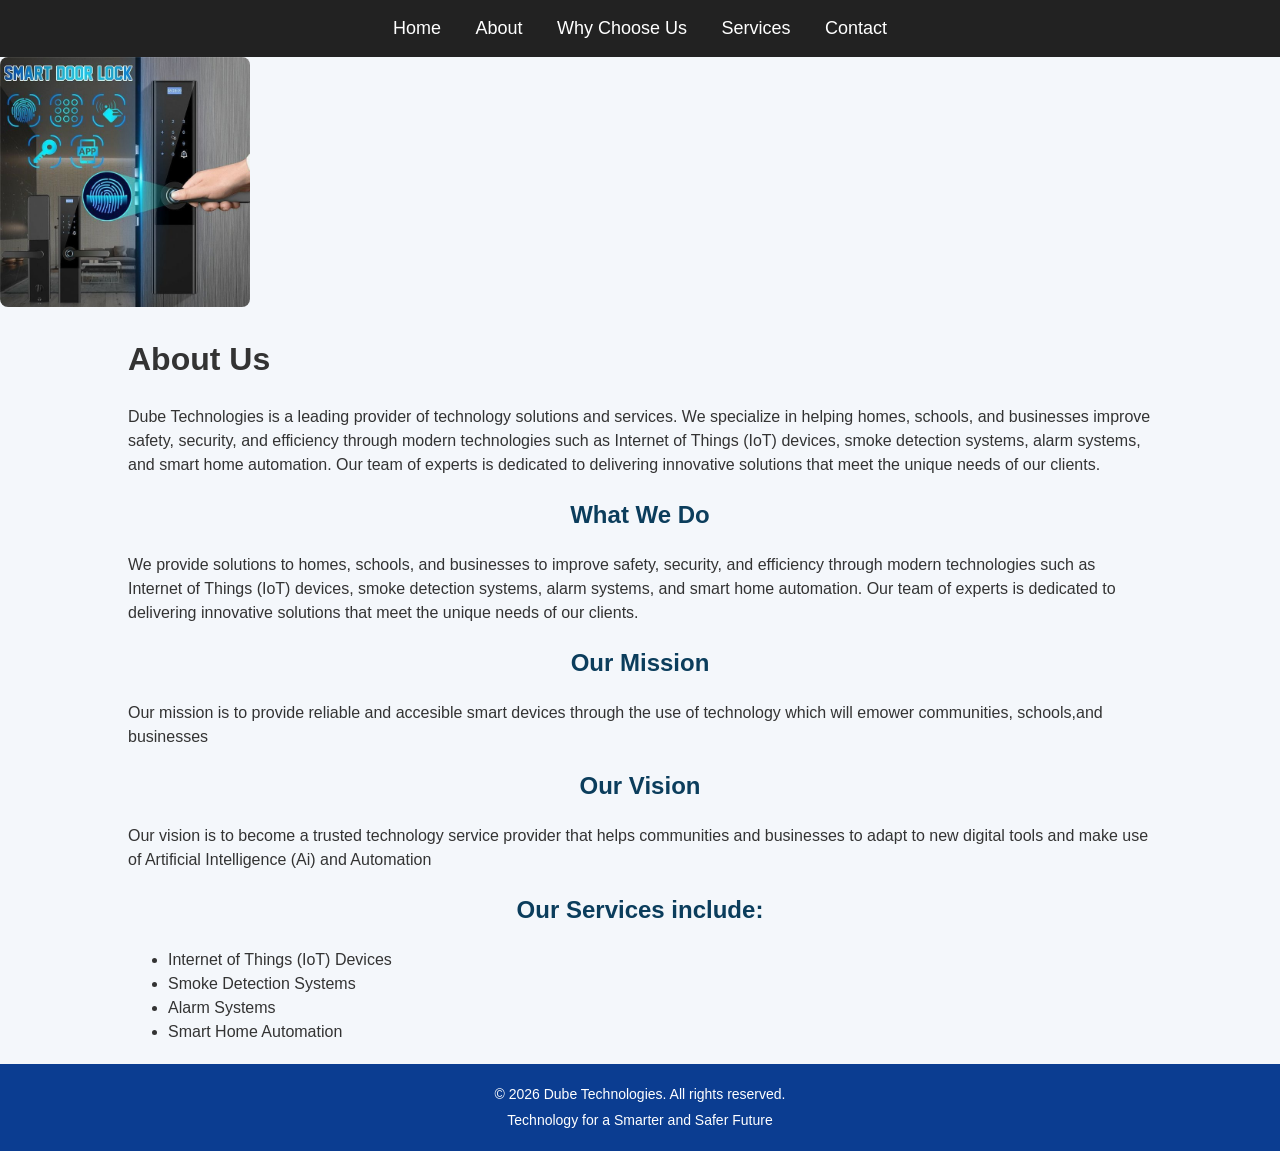
<file: Dube Technologies Website/about.html>
<!DOCTYPE html>
<html lang="en">

<head>
   <title>Dube Technologies-About Us</title>
   <link rel="stylesheet" href="style.css">
   <script src="script.js" defer></script>
</head>

<body>
    <nav>
       <a href="home.html">Home</a>
       <a href="about.html">About</a>
       <a href="why choose us.html">Why Choose Us</a>
       <a href="services.html">Services</a>
       <a href="contact.html">Contact</a>
    </nav>
    <img src="images/image 2.jpg" alt="Dube Technologies" width="250">

    <main>
        <h1>About Us</h1>
        <p>
           Dube Technologies is a leading provider of technology solutions and services. We specialize in helping homes, schools, and businesses improve safety, security, and efficiency through modern technologies such as Internet of Things (IoT) devices, smoke detection systems, alarm systems, and smart home automation. Our team of experts is dedicated to delivering innovative solutions that meet the unique needs of our clients.  
        </p>

        <h2>What We Do</h2>
        <p>
            We provide solutions to homes, schools, and businesses to improve safety, security, and efficiency through modern technologies such as Internet of Things (IoT) devices, smoke detection systems, alarm systems, and smart home automation. Our team of experts is dedicated to delivering innovative solutions that meet the unique needs of our clients.  
        </p>

        <h2>Our Mission</h2>
        <p>Our mission is to provide reliable and accesible smart devices through the use of technology which will emower communities, schools,and businesses</p>

        <h2>Our Vision</h2>
        <p>Our vision is to become a trusted technology service provider that helps communities and businesses to adapt to new digital tools and make use of Artificial Intelligence (Ai) and Automation
        </p>
        <h2>Our Services include:</h2>
        <ul>
            <li>Internet of Things (IoT) Devices</li>
            <li>Smoke Detection Systems</li>
            <li>Alarm Systems</li>
            <li>Smart Home Automation</li>
        </ul>
    </main>

    <footer>
        <p>&copy; 2026 Dube Technologies. All rights reserved.</p>
        <p>Technology for a Smarter and Safer Future</p>
    </footer>
</body>
</html>
</file>
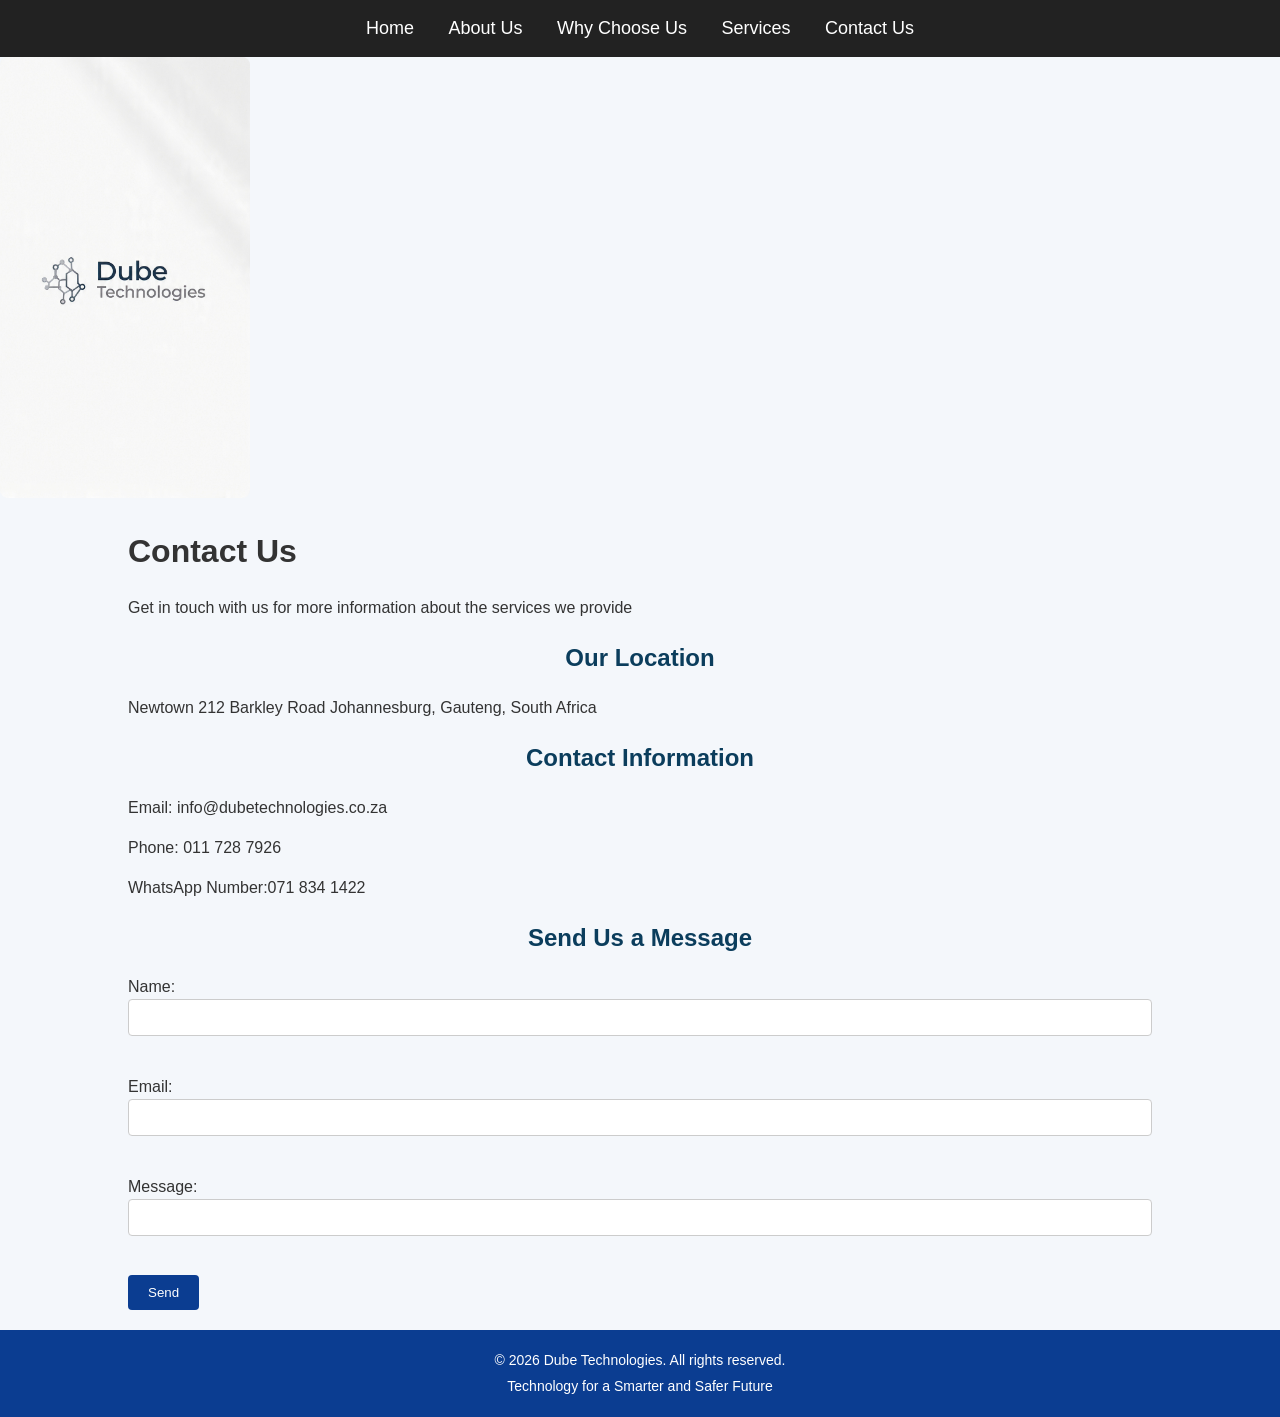
<file: Dube Technologies Website/contact.html>
<!DOCTYPE html>
<html lang="en">

<head>
    <title>Dube Technologies - Contact</title>
    <link rel="stylesheet" href="style.css">
    <script src="script.js" defer></script>
</head>

<body>

    <nav>
        <a href="home.html">Home</a>
        <a href="about.html">About Us</a>
        <a href="why choose us.html">Why Choose Us</a>
        <a href="services.html">Services</a>
        <a href="contact.html">Contact Us</a>
    </nav>
    <img src="images/image 5.jpg" alt="Dube Technologies" width="250">

    <main>

        <h1>Contact Us</h1>

        <p>Get in touch with us for more information about the services we provide</p>

        <h2>Our Location</h2>

        <p>Newtown 212 Barkley Road Johannesburg, Gauteng, South Africa</p>

        <h2>Contact Information</h2>

        <p>Email: info@dubetechnologies.co.za</p>

        <p>Phone: 011 728 7926</p>

        <p>WhatsApp Number:071 834 1422</p>

        <h2>Send Us a Message</h2>

        <form>

            <label for="name">Name:</label>
            <br>
            <input type="text" id="name" name="name" required>

            <br><br>

            <label for="email">Email:</label>
            <br>
            <input type="email" id="email" name="email" required>

            <br><br>

            <label for="message">Message:</label>
            <br>
            <textarea= id="message" name="message" rows="5" required></textarea>
            <input type="message" id="message" name="message" required>

            <br><br>

            <button type="submit">Send</button>

        </form>
    </main>

    <footer>
        <p>&copy; 2026 Dube Technologies. All rights reserved.</p>
        <p>Technology for a Smarter and Safer Future</p>
    </footer>
</body>

</html>
</file>
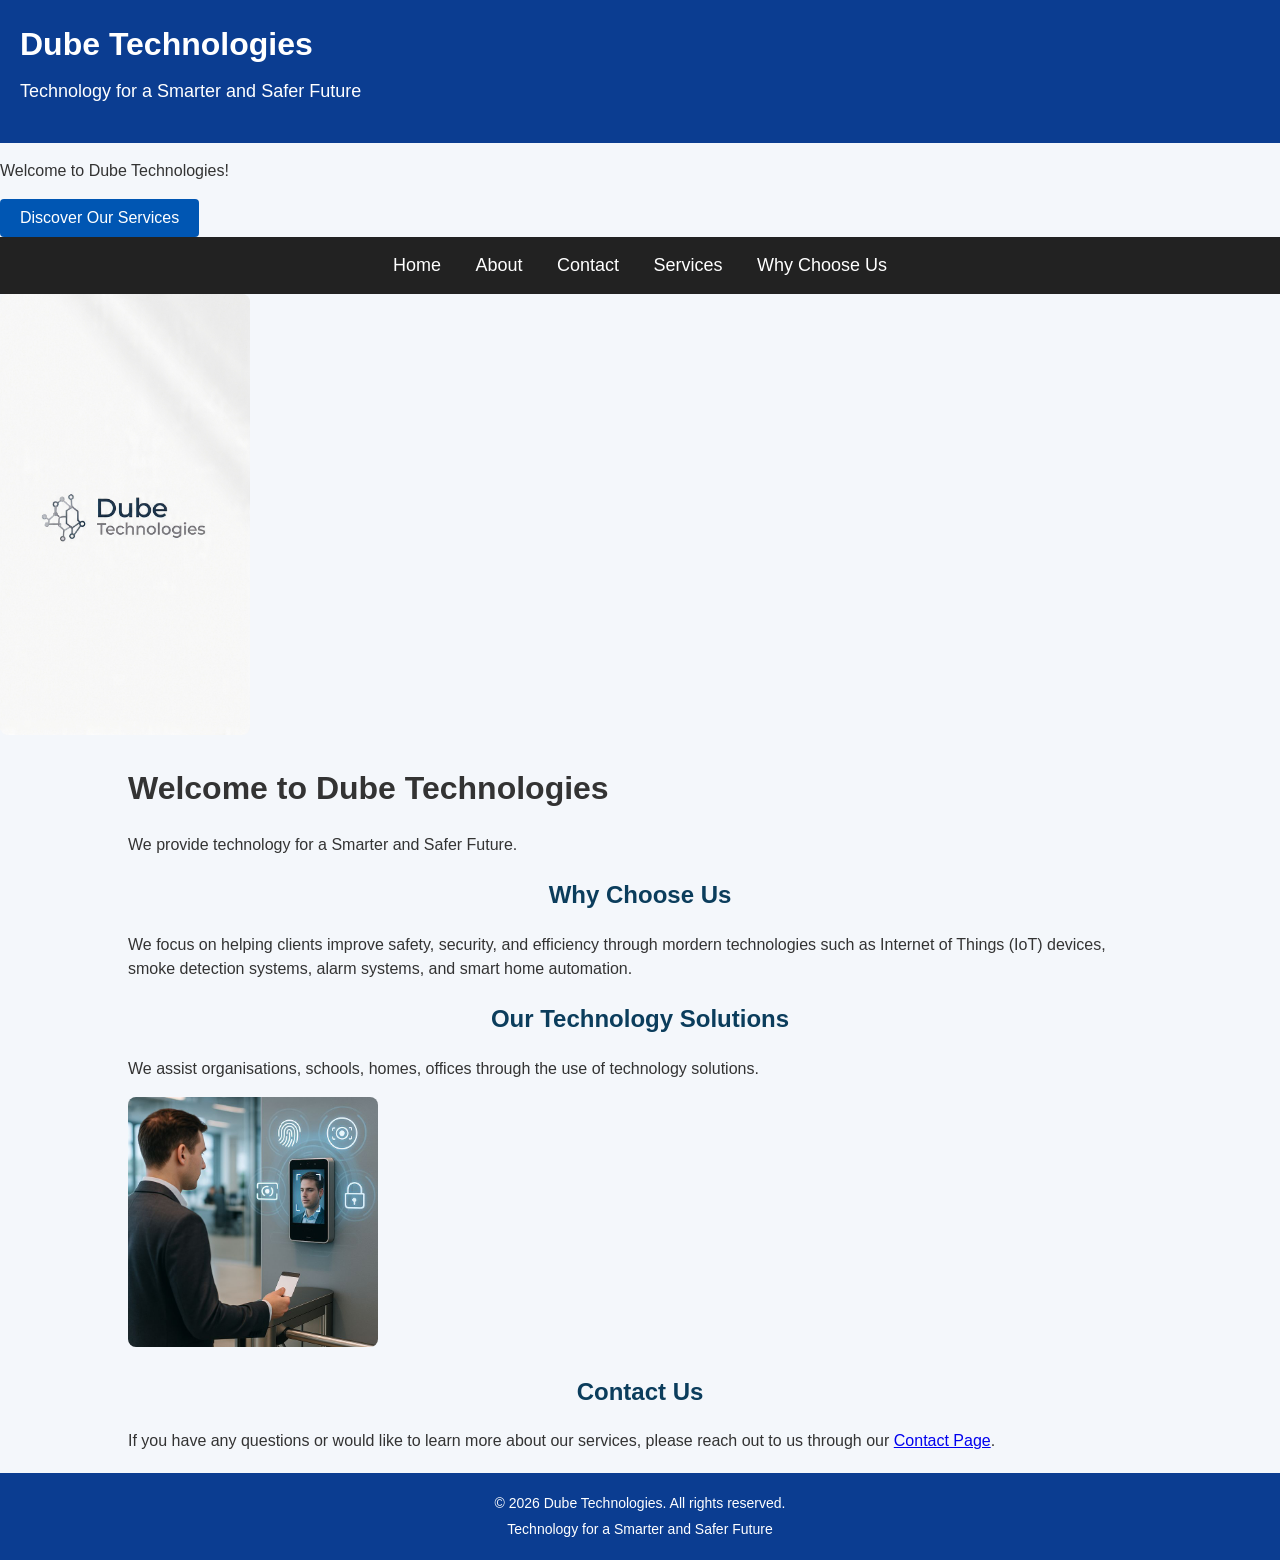
<file: Dube Technologies Website/home.html>
<!DOCTYPE html>
<html lang="en">

<head>
  <title>Dube Technologies-Home></title>
  <link rel="stylesheet" href="style.css">
  <script src="script.js" defer></script>
</head>

<body>

  <header>
    <h1>Dube Technologies</h1>
    <p>Technology for a Smarter and Safer Future</p>
  </header>

<p id="welcome-message">Welcome to Dube Technologies!</p>
 <button id="welcome-button" type="button">
    Discover Our Services
 </button>

  <nav>
    <a href="home.html">Home</a>
    <a href="about.html">About</a>
    <a href="contact.html">Contact</a>
    <a href="services.html">Services</a>
    <a href="why choose us.html">Why Choose Us</a>
    <link rel="stylesheet" href="style.css">
  </nav>

<img src="images/image 5.jpg" alt="Dube technologies" width="250">
  <main>
    <h1>Welcome to Dube Technologies</h1>

    <p>We provide technology for a Smarter and Safer Future.</p>

    <h2>Why Choose Us</h2>

    <p>We focus on helping clients improve safety, security, and efficiency through mordern technologies such as Internet of Things (IoT) devices, smoke detection systems, alarm systems, and smart home automation.</p>  

    <h2>Our Technology Solutions</h2>

    <p>
        We assist organisations, schools, homes, offices through the use of technology solutions.
    </p>
    <img src="images/image 1.jpg" alt="Dube Technologies" width="250"
<br>

     <h2>Contact Us</h2>

    <p>If you have any questions or would like to learn more about our services, please reach out to us through our <a href="contact.html">Contact Page</a>.</p>
  </main>
  <footer>
    <p>&copy; 2026 Dube Technologies. All rights reserved.</p>
    <p>Technology for a Smarter and Safer Future</p>
  </footer>
</body>

</html>
</file>
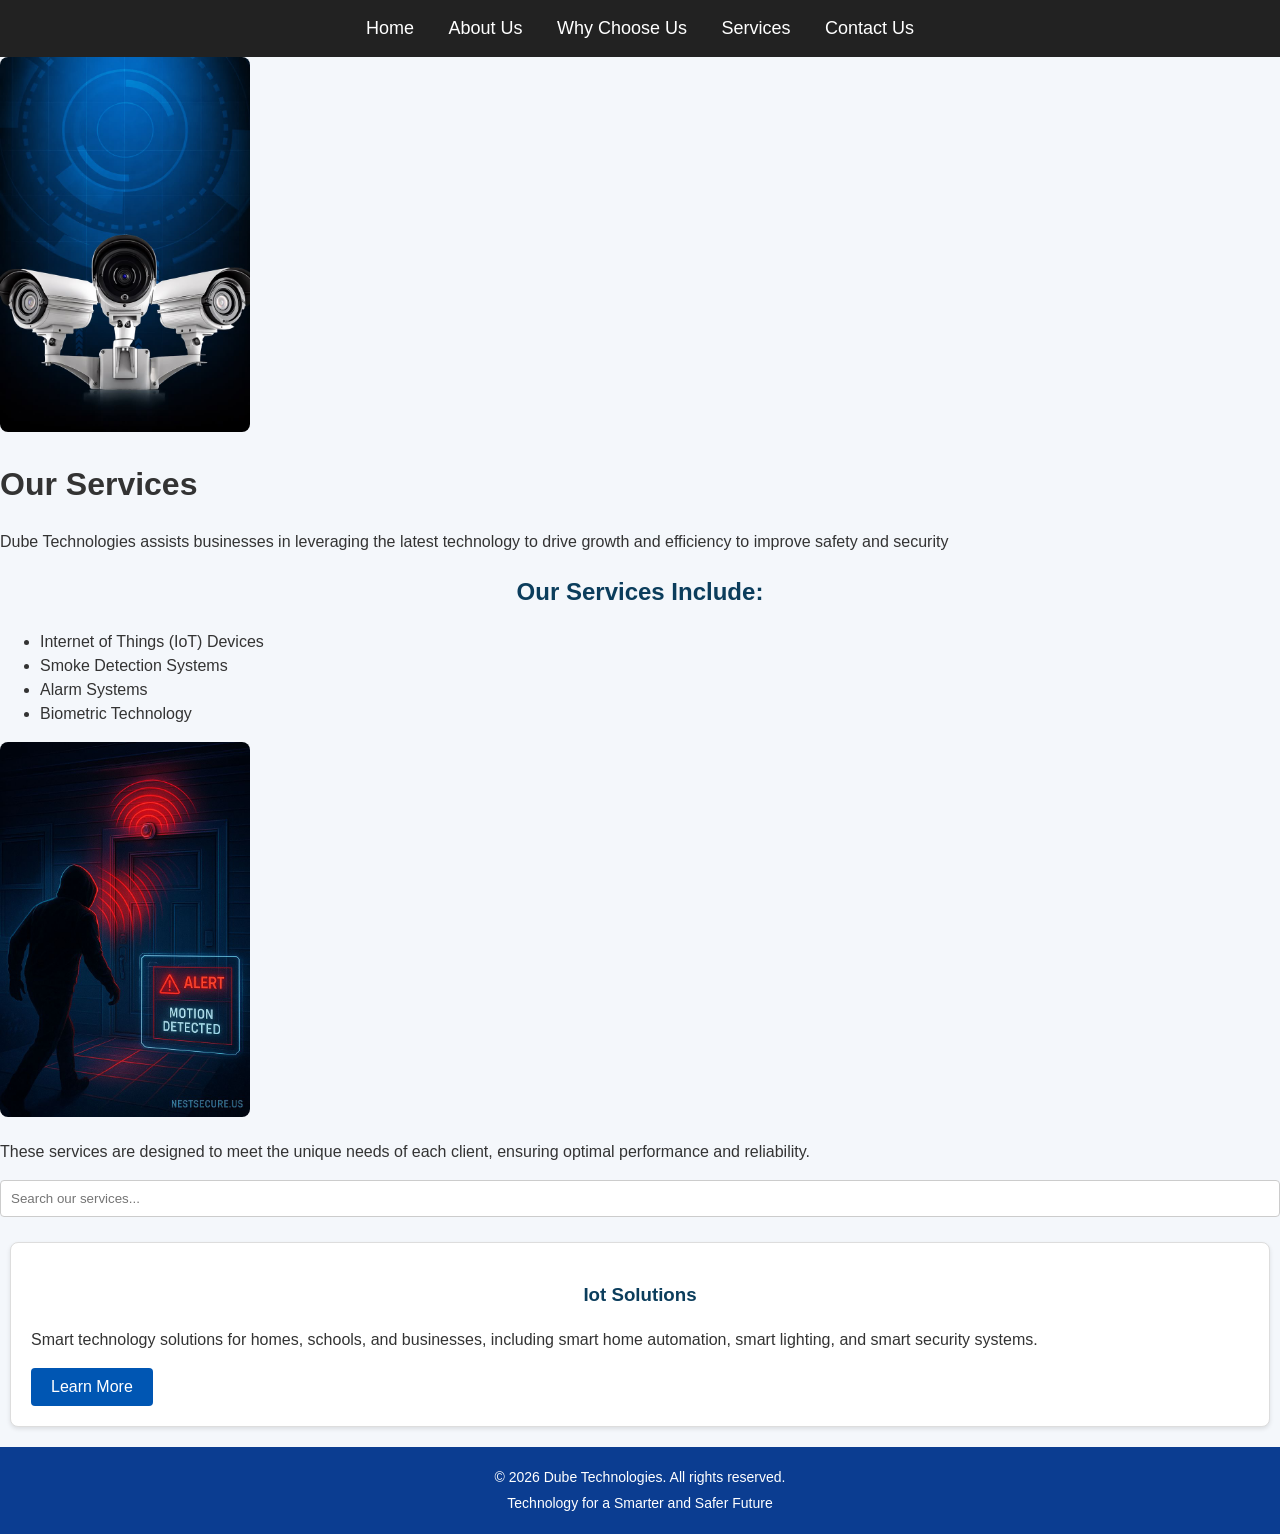
<file: Dube Technologies Website/services.html>
<!DOCTYPE html>
<html lang="en">

<head>
    <title>Dube Technologies - Services</title>
    <link rel="stylesheet" href="style.css"
    <script src="script.js" defer></script>
</head>

<body>

    <nav>
        <a href="home.html">Home</a>
        <a href="about.html">About Us</a>
        <a href="why choose us.html">Why Choose Us</a>
        <a href="services.html">Services</a>
        <a href="contact.html">Contact Us</a>
    </nav> 
    
<img src="images/image 3.jpg" alt="Dube technologies" width="250">

        <h1>Our Services</h1>

        <p>Dube Technologies assists businesses in leveraging the latest technology to drive growth and efficiency to improve safety and security</p>

        <h2>Our Services Include:</h2>
        <ul>
            <li>Internet of Things (IoT) Devices</li>
            <li>Smoke Detection Systems</li>
            <li>Alarm Systems</li>
            <li>Biometric Technology</li>
        </ul>
<img src="images/image 4.jpg" alt="Dube Technologies" width="250">

        <p>These services are designed to meet the unique needs of each client, ensuring optimal performance and reliability.</p>
<input 
  type="search"
  id="service-search"
  placeholder="Search our services..."
    aria-label="Search our services"
>

<p id="no-services" hidden>No services found.</p>
<div class="service-card">
    <h3>Iot Solutions</h3>

    <p>
       Smart technology solutions for homes,
       schools, and businesses, including smart home automation, smart lighting, and smart security systems.
    </p>

    <button class="service-more" type="button">
    Learn More 
    </button>

    <div hidden>
     <p>
        Our IoT solutions help improve safety,
        monitoring and efficiency through the use of smart devices and automation.
     </p>
    </div>
</div>
    </main>
    <footer>
    <p>&copy; 2026 Dube Technologies. All rights reserved.</p>
    <p>Technology for a Smarter and Safer Future</p>
  </footer>
</body>
</file>
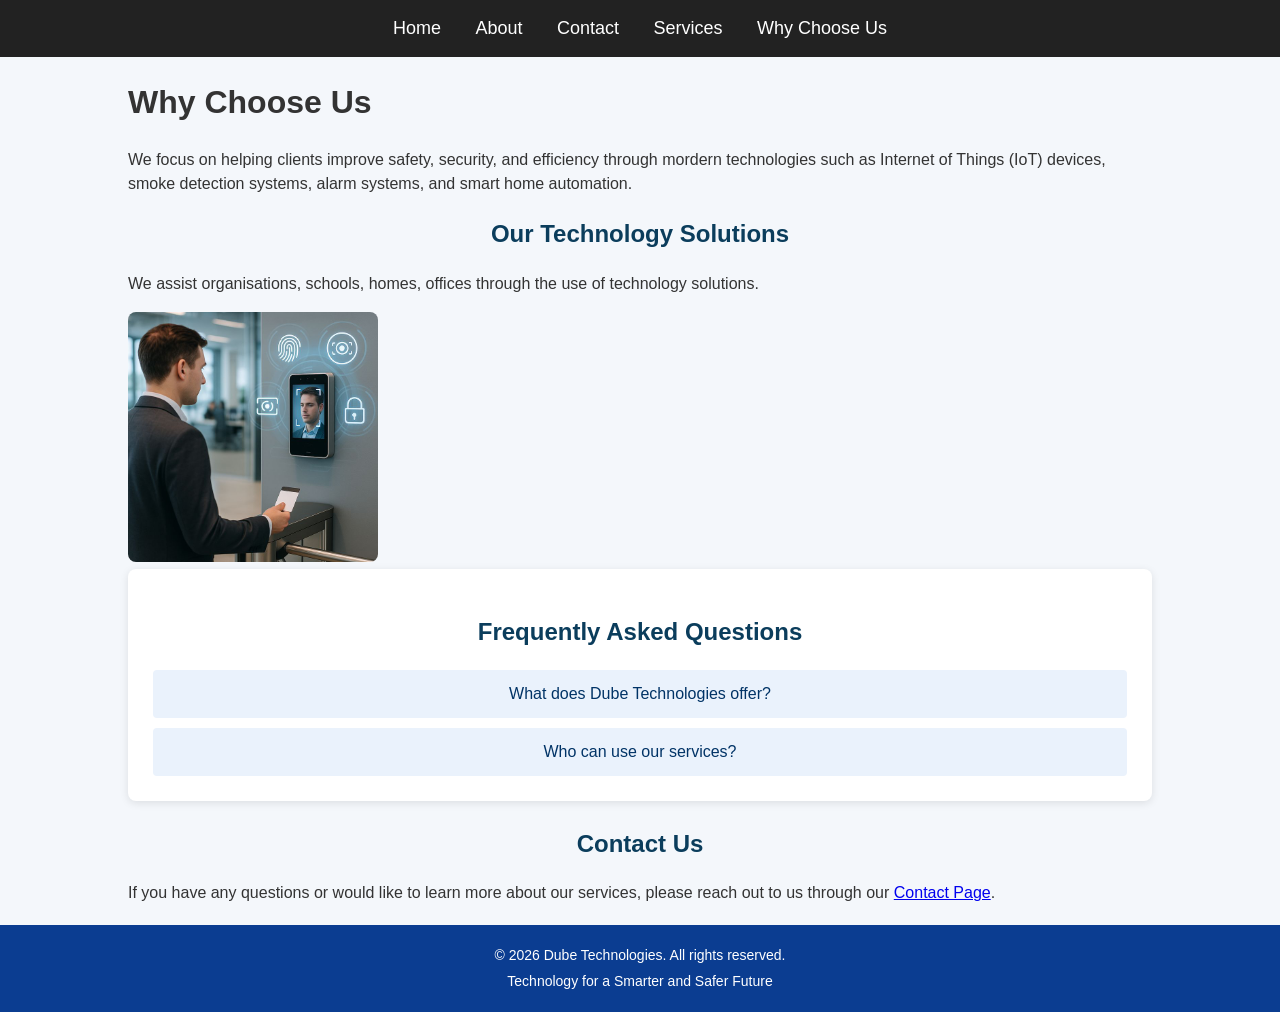
<file: Dube Technologies Website/why choose us.html>
<!DOCTYPE html>
<html lang="en">

<head>
  <title>Dube Technologies-Why Choose Us</title>
  <link rel="stylesheet" href="style.css">
  <script src="script.js" defer></script>
</head>

<body>

  <nav>
    <a href="home.html">Home</a>
    <a href="about.html">About</a>
    <a href="contact.html">Contact</a>
    <a href="services.html">Services</a>
    <a href="why choose us.html">Why Choose Us</a>
    <link rel="stylesheet" href="style.css">
  </nav>

  <main>
    <h1>Why Choose Us</h1>

    <p>We focus on helping clients improve safety, security, and efficiency through mordern technologies such as Internet of Things (IoT) devices, smoke detection systems, alarm systems, and smart home automation.</p>  

    <h2>Our Technology Solutions</h2>

    <p>
        We assist organisations, schools, homes, offices through the use of technology solutions.
    </p>
    <img src="images/image 1.jpg" alt="Dube Technologies" width="250">

<section> 
  <h2>Frequently Asked Questions</h2>

  <button
    class="faq-question"
    type="button"
    aria-expanded="false"
>
    What does Dube Technologies offer?
  </button>
  <div class="faq-answer" hidden>
    <p>
      We offer a range of technology solutions,
      including IoT solutions, security systems, biometric technology, and
      smart smoke detection systems.
    </p>
  </div>

  <button
    class="faq-question"
    type="button"
    aria-expanded="false"
  >
    Who can use our services?
  </button>

    <div class="faq-answer" hidden>
    <p>
      Our services are available to a wide range of clients, including
      individuals, businesses, and organizations. We work with clients of all
      sizes and industries to provide customized technology solutions that meet
      their unique needs.
    </p>
  </div>
</section>

    <h2>Contact Us</h2>

    <p>If you have any questions or would like to learn more about our services, please reach out to us through our <a href="contact.html">Contact Page</a>.</p>
  </main>
  <footer>
    <p>&copy; 2026 Dube Technologies. All rights reserved.</p>
    <p>Technology for a Smarter and Safer Future</p>
  </footer>
</body>
</file>
<file: Dube Technologies Website/style.css>
/* Dube Technologies - External CSS*/
/* General page styling*/

body {
    font-family: Arial, sans-serif;
    background-color: #f4f7fb;
    margin: 0;
    padding: 0;
    color: #333;
    line-height: 1.5;
}

/* Header */
header {
    background-color: #0b3d91;
    color: white;
    padding: 20px;
}

header h1{
    margin: 0;
    font-size: 32px;
}

header p {
    margin-top: 10px;
    font-size: 18px;
}
/* Navigation */
nav {
    background-color: #222;
    text-align: center;
    padding: 15px;
}
 nav a {
    color: white;
    text-decoration: none;
    margin: 0 15px;
    font-size: 18px;
}

nav a:hover {
    background-color: #1e88e5;
    border-radius: 4px;
}

/*Logo */
nav img {
    width: 80px;
    height: auto;
    border-radius: 0;
}

nav a:hover {
    color: #1e88e5;
}

/* Main content */
main {
    width: 80%;
    max-width: 1100px;
    margin: 20px auto;
}

/* Main headings */
h1 {
    font-family: Arial, sans-serif;
    font-weight: bold;
}

h2 {
    color:#0b3d5c;
    text-align: center;
    font-weight: bold;
}

h3 {
    color: #0b3d5c;
    text-align: center;
    font-weight: bold;
}

/* Paragraphs */
p {
    line-height: 1.5;
}

/* Sections */
section {
    background-color: white;
    padding: 25px;
    margin-bottom: 25px;
    border-radius: 8px;
    box-shadow: 0 2px 8px rgba(0, 0, 0, 0.1);
}

/* Images */
img {
    max-width: 100%;
    height: auto;
    border-radius: 8px;
}

/* Services */
.services {
    display: flex;
    flex-wrap: wrap;
    gap: 20px;
    justify-content: center;
}

.service-box {
    background-color: white;
    width: 220px;
    padding: 20px;
    border-radius: 8px;
    text-align: center;
    box-shadow: white
}

.service-box:hover {
    transform: translateY(-5px);
    transition: transform 0.3s ease;
}
/* Buttons */
button {
    background-color: #0b3d91;
    color: white;
    border: none;
    padding: 10px 20px;
    border-radius: 4px;
    cursor: pointer;
}

button:hover {
    background-color: #1e88e5;
}

/* contact form */
input,
textarea {
    width: 100%;
    padding: 10px;
    margin-bottom: 15px;
    border: 1px solid #ccc;
    border-radius: 4px;
    box-sizing: border-box;
    font-family: Arial, sans-serif;
}

/* Footer */
footer {
    background-color: #0b3d91;
    color: white;
    text-align: center;
    padding: 15px;
    margin-top: 20px;
}

footer p {
    margin: 5px 0;
    font-size: 14px;
}

/* Responsive Design */
 
.services {
    display: flex;
    flex-wrap: wrap;
    gap: 20px;
    justify-content: center;
}

 .service-box {
    width: 100%;
 }

  
/* ==================================
DUBE TECHNOLOGIES - Javascript feature styling
==================================== */

/* Keep hidden elements hidden */
[hidden] {
    display: none !important;
}

/* Mobile navigation buttom */
#menu-toggle {
    display: none;
    background-color:#0056b3;
    color: white;
    border: none;
    border-radius: 5px;
    padding: 10px 14px;
    cursor: pointer;
}

/* Interactive buttons */
#welcome-button,
.service-more,
#contact-form button {
    background-color: #0056b3;
    color: white;
    border: none;
    padding: 10px 20px;
    border-radius: 4px;
    cursor: pointer;
    font-size: 16px;
    transition: background-color 0.3s ease;
}

#welcome-button:hover,
.service-more:hover,#contact-form button:hover {
    background-color: #003366;
}

/* Service cards */
.service-card {
    background-color: #ffffff;
    border: 1px solid #ddd;
    border-radius: 8px;
    padding: 20px;
    margin: 10px;
    box-shadow: 0 2px 4px rgba(0, 0, 0, 0.1);
    transition: transform 0.3s ease, box-shadow 0.3s ease;
}

/* FAQ accordion */
.faq-question {
    display:block;
    width: 100%;
    padding: 15px;
    margin-top: 10px;
    background-color: #eaf2fc;
    color: #003366;
    border: none;
    border-radius: 4px;
    cursor: pointer;
    font-size: 16px;
}

.faq-answer {
    display: none;
    padding: 15px;
    line-height: 1.6;
    background-color: #f7f9fc;
}

/* Image lightbox*/
#image-lightbox {
    position: fixed;
    top: 0;
    left: 0;
    width: 100%;
    height: 100%;
    background-color: rgb(2, 24, 27);
    display: flex;
    justify-content: center;
    align-items: center;
    z-index: 9999;
}

#lightbox-image {
    max-width: 90%;
    max-height: 90%;
    border-radius: 8px;
}

#lightbox-close {
    position: absolute;
    top: 20px;
    right: 20px;
    background-color: #003366;
    color: white;
    border: none;
    padding: 10px 15px;
    border-radius: 4px;
    cursor: pointer;
}

/* Scroll reveal animations */
.scroll-reveal {
    opacity: 0;
    transform: translateY(20px);
    transition: opacity 0.6s ease-out, transform 0.6s ease-out;
}

.reveal-visible {
    opacity: 1;
    transform: translateY(0);
}

/* Contact form feedback */
#form-message {
    margin-top: 10px;
    font-weight: bold;
}

/* Responsive mobile navigation */
@media (max-width: 768px) {
    nav a {
        display: block;
        margin: 10px 0;
    }

    #menu-toggle {
        display: block;
    }

    nav ul {
        display: none;
        flex-direction: column;
        align-items: center;
    }

    nav ul.show {
        display: flex;
    }
}

.Service-card {
    width: 12px;

}

#image-lightbox {
    padding: 12px;
}

#lightbox-image {
    max-width: 90%;
}

/* Responsive reduced-motion preferences*/
@media (prefers-reduced-motion: reduce) {
    .reveal,
    .reveal.visible,
    #welcome-button,
    .service-more {
        transition: none;
        animation: none;
    }
}
</file>
